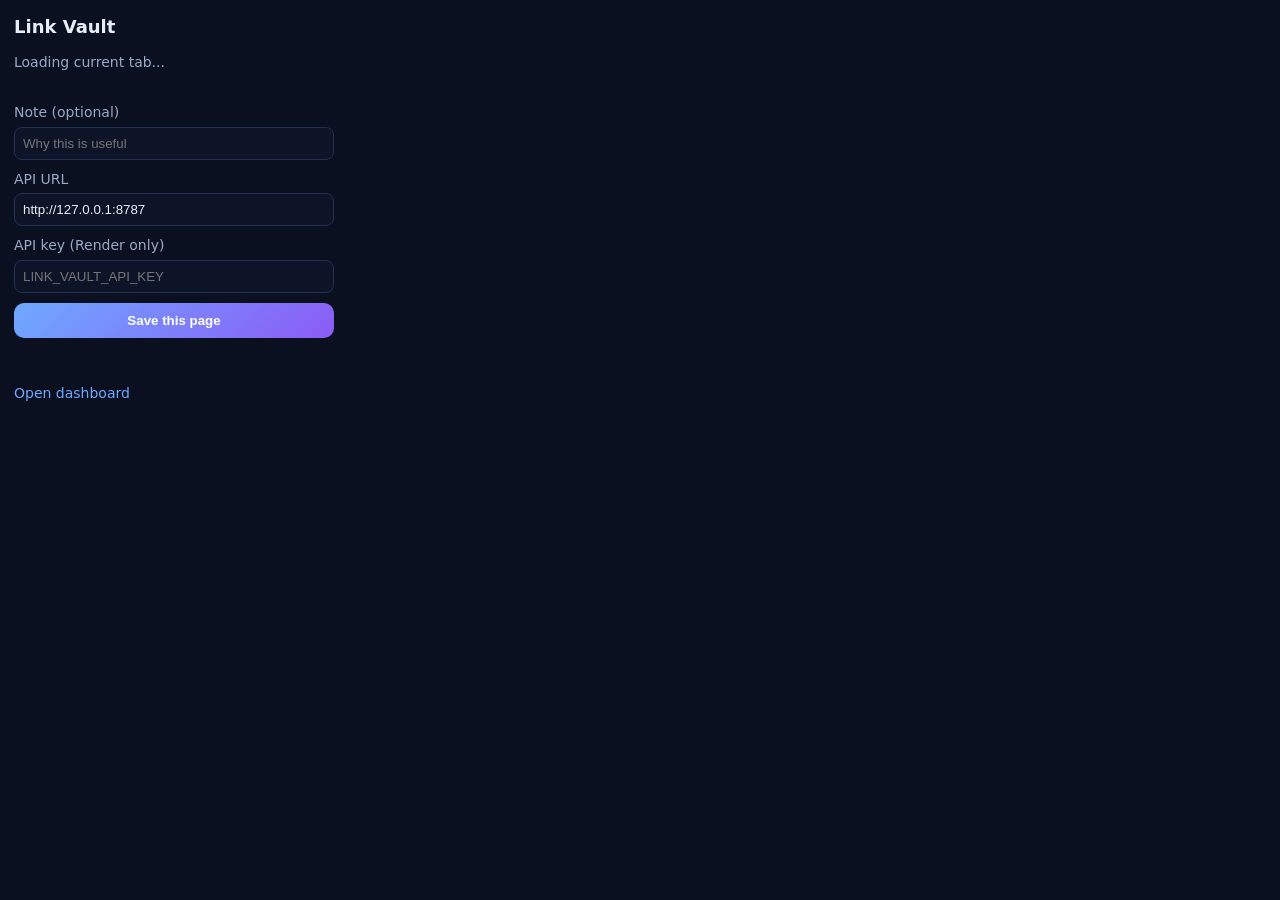
<file: extension/popup.html>
<!DOCTYPE html>
<html lang="en">
  <head>
    <meta charset="UTF-8" />
    <title>Link Vault</title>
    <link rel="stylesheet" href="popup.css" />
  </head>
  <body>
    <h1>Link Vault</h1>
    <p id="pageTitle" class="page-title">Loading current tab...</p>
    <label>
      Note (optional)
      <input id="note" type="text" placeholder="Why this is useful" />
    </label>
    <label>
      API URL
      <input id="apiUrl" type="text" value="http://127.0.0.1:8787" />
    </label>
    <label>
      API key (Render only)
      <input id="apiKey" type="password" placeholder="LINK_VAULT_API_KEY" />
    </label>
    <button id="saveBtn" class="primary">Save this page</button>
    <p id="status"></p>
    <a id="openDashboard" href="http://127.0.0.1:8787" target="_blank">Open dashboard</a>
    <script src="popup.js"></script>
  </body>
</html>
</file>
<file: extension/popup.css>
body {
  width: 320px;
  margin: 0;
  padding: 14px;
  font: 14px/1.4 system-ui, sans-serif;
  color: #e8edf8;
  background: #0b1020;
}

h1 {
  margin: 0 0 8px;
  font-size: 18px;
}

.page-title {
  color: #9aa8c7;
  min-height: 36px;
}

label {
  display: block;
  margin: 10px 0;
  color: #9aa8c7;
}

input {
  width: 100%;
  margin-top: 4px;
  box-sizing: border-box;
  border: 1px solid #243053;
  background: #0d1428;
  color: #e8edf8;
  border-radius: 8px;
  padding: 8px;
}

button.primary {
  width: 100%;
  border: 0;
  border-radius: 10px;
  padding: 10px;
  font-weight: 600;
  color: white;
  background: linear-gradient(135deg, #6ea8ff, #8b5cf6);
  cursor: pointer;
}

#status {
  min-height: 18px;
  color: #9aa8c7;
}

#status.ok {
  color: #34d399;
}

#status.error {
  color: #f87171;
}

a {
  color: #6ea8ff;
  text-decoration: none;
}
</file>
